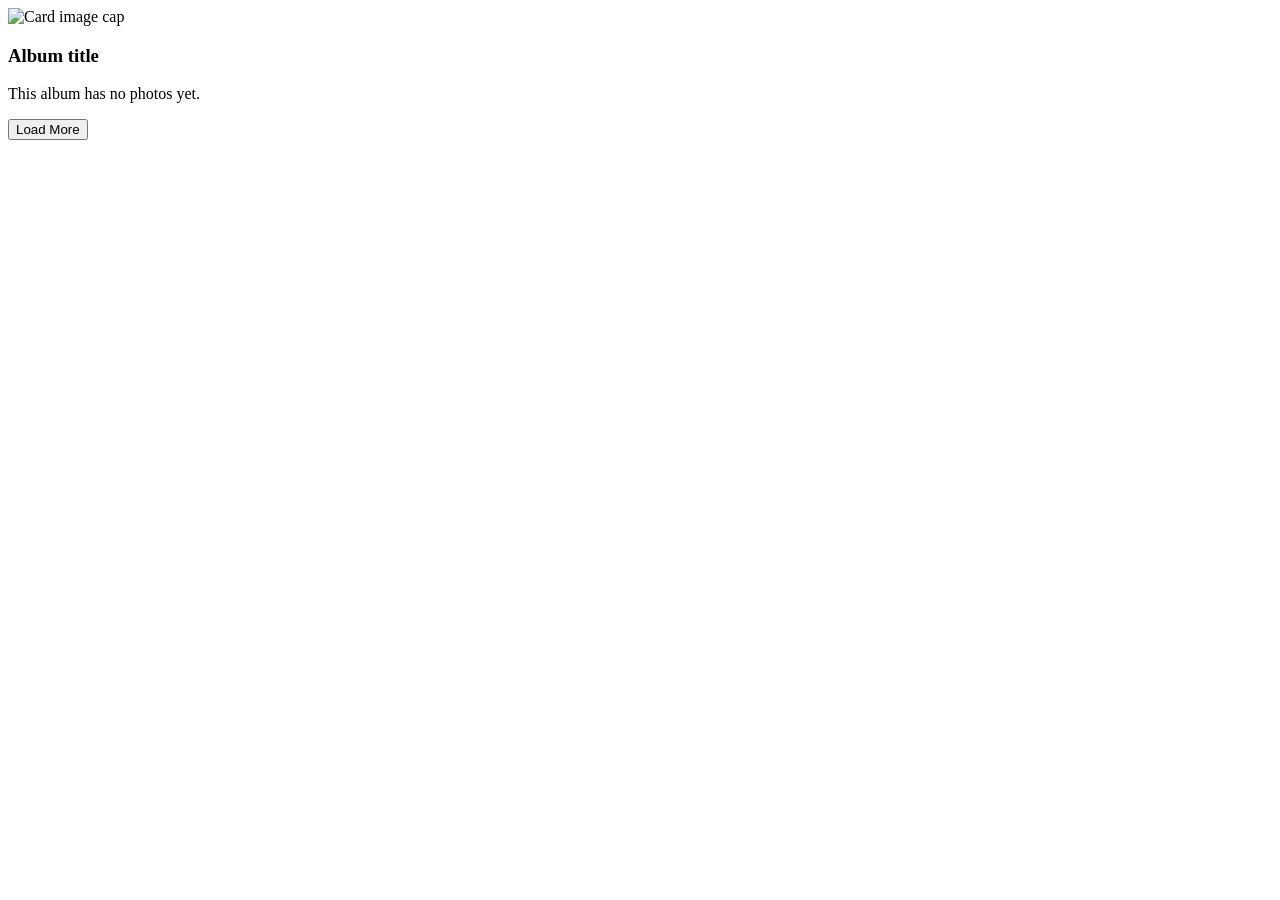
<file: src/main/resources/templates/album-photo-view.html>
<!DOCTYPE html>
<html xmlns:th="http://www.thymeleaf.org" lang="en">
<head>
    <meta charset="UTF-8">
    <link rel="stylesheet" th:href="@{/css/style.css}">
    <link rel="stylesheet" th:href="@{/css/album-view.css}">
    <script th:src="@{/js/htmx.js}"></script>
    <title>Midnight-Shift | Photo Album</title>
</head>
<body>
    <header th:replace="~{fragments/header :: header}"></header>

    <main class="photo-container">
        <section class="card mb-4">
            <img class="card-img-top"
                 th:src="${photos[0].getThumbnailUrl()}"
                 style="height: 300px; object-fit: cover;"
                 alt="Card image cap">
            <div class="card-body">
                <h3 class="card-title" th:text="${album.getTitle()}">Album title</h3>
            </div>
        </section>
        <div id="photo-grid" class="photo-grid">
            <div class="photo-item" th:if="${#lists.isEmpty(photos)}">
                <p>This album has no photos yet.</p>
            </div>
            <div class="photo-item"
                 th:if="${not #lists.isEmpty(photos)}"
                 th:replace="~{fragments/photos :: photos(photos=${photos})}">
            </div>
        </div>

        <div class="load-more-container"
             id="load-more-photos-container">
            <button id="load-more-btn"
                    th:attr="hx-get=@{/api/v1/photos/album/{id}(id=${album.getId()})}"
                    hx-vals='{"page":1}'
                    hx-target="#photo-grid"
                    hx-trigger="click"
                    hx-swap="beforeend"
                    data-page="1"
                    hx-on:click="let page = parseInt(this.dataset.page);
                                 this.setAttribute('hx-vals', JSON.stringify({page: page}));
                                 this.dataset.page = page + 1;">

                Load More
            </button>
        </div>
    </main>
</body>
</html>
</file>
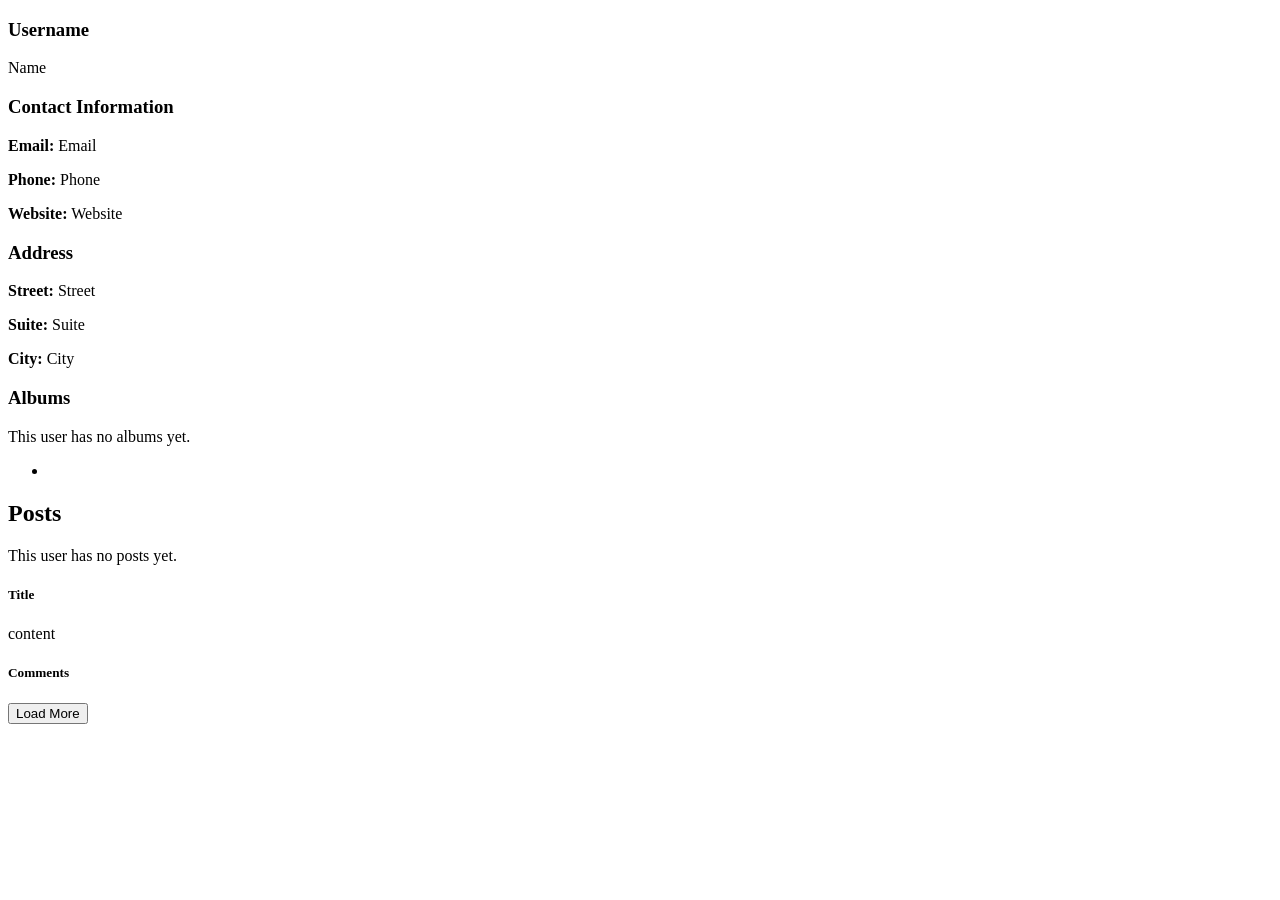
<file: src/main/resources/templates/user-view.html>
<!DOCTYPE html>
<html xmlns:th="http://www.thymeleaf.org" lang="en">
<head>
    <meta charset="UTF-8">
    <link rel="stylesheet" th:href="@{/css/style.css}">
    <link rel="stylesheet" th:href="@{/css/user-view.css}">
    <script th:src="@{/js/htmx.js}"></script>
    <title>Midnight-Shift | User Profile</title>
</head>
<body>
    <header th:replace="~{fragments/header :: header}"></header>

    <main class="profile-layout">
        <aside class="profile-sidebar">
            <div class="profile-card">
                <h3 th:text="${user.getUsername()}">Username</h3>
                <p class="profile-name" th:text="${user.getName()}">Name</p>
                <!-- TODO: Add a profile picture -->
                <div class="profile-section">
                    <h3>Contact Information</h3>
                    <p><span><strong>Email:</strong></span> <span th:text="${user.getEmail()}">Email</span></p>
                    <p><span><strong>Phone:</strong></span> <span th:text="${user.getPhone()}">Phone</span></p>
                    <p><span><strong>Website:</strong></span> <span th:text="${user.getWebsite()}">Website</span></p>
                </div>
                <div class="profile-section">
                    <h3>Address</h3>
                    <p><span><strong>Street:</strong></span> <span th:text="${user.getAddress().getStreet()}">Street</span></p>
                    <p><span><strong>Suite:</strong></span> <span th:text="${user.getAddress().getSuite()}">Suite</span></p>
                    <p><span><strong>City:</strong></span> <span th:text="${user.getAddress().getCity()}">City</span></p>
                </div>
                <div class="profile-section">
                    <h3>Albums</h3>
                    <p th:if="${#lists.isEmpty(albums)}">This user has no albums yet.</p>
                    <div th:if="${not #lists.isEmpty(albums)}" class="albums-list">
                        <ul th:each="album : ${albums}">
                            <li>
                                <a th:text="${album.getTitle()}"
                                   th:href="@{/album/{id}/photos(id=${album.getId()})}"/>
                            </li>
                        </ul>
                    </div>
                </div>
            </div>
        </aside>
        <section class="profile-posts">
            <div class="section-heading">
                <h2 th:text="${user.getUsername()} + 's posts'">Posts</h2>
            </div>
            <div th:if="${#lists.isEmpty(posts)}" class="empty-state">
                <p>This user has no posts yet.</p>
            </div>
            <article class="post-card" th:each="post : ${posts}">
                <div class="post-header">
                    <h5 th:text="${post.getTitle()}">Title</h5>
                </div>
                <div class="post-body">
                    <p th:text="${post.getBody()}">content</p>
                </div>
                <div th:attr="id='comment-section-' + ${post.getId()}" class="comments-section">
                    <h5>Comments</h5>
                    <div th:attr="hx-get=@{/api/v1/comments/posts/{id}(id=${post.getId()})}"
                         hx-trigger="load"
                         hx-target="this"
                         hx-swap="innerHTML">
                    </div>
                </div>
                <div th:if="${postCount > 3}"
                     class="load-more-container"
                     id="load-more-comments-container">

                    <button id="load-more-btn"
                            th:attr="hx-get=@{/api/v1/comments/posts/{id}(id=${post.getId()})},
                                     hx-target='#comment-section-' + ${post.getId()}"
                            hx-vals='{"page":1}'
                            hx-trigger="click"
                            hx-swap="beforeend"
                            data-page="1"
                            hx-on:click="let page = parseInt(this.dataset.page);
                                    this.setAttribute('hx-vals', JSON.stringify({page: page}));
                                    this.dataset.page = page + 1;">

                        Load More
                    </button>
                </div>

            </article>
        </section>
    </main>
</body>
</html>
</file>
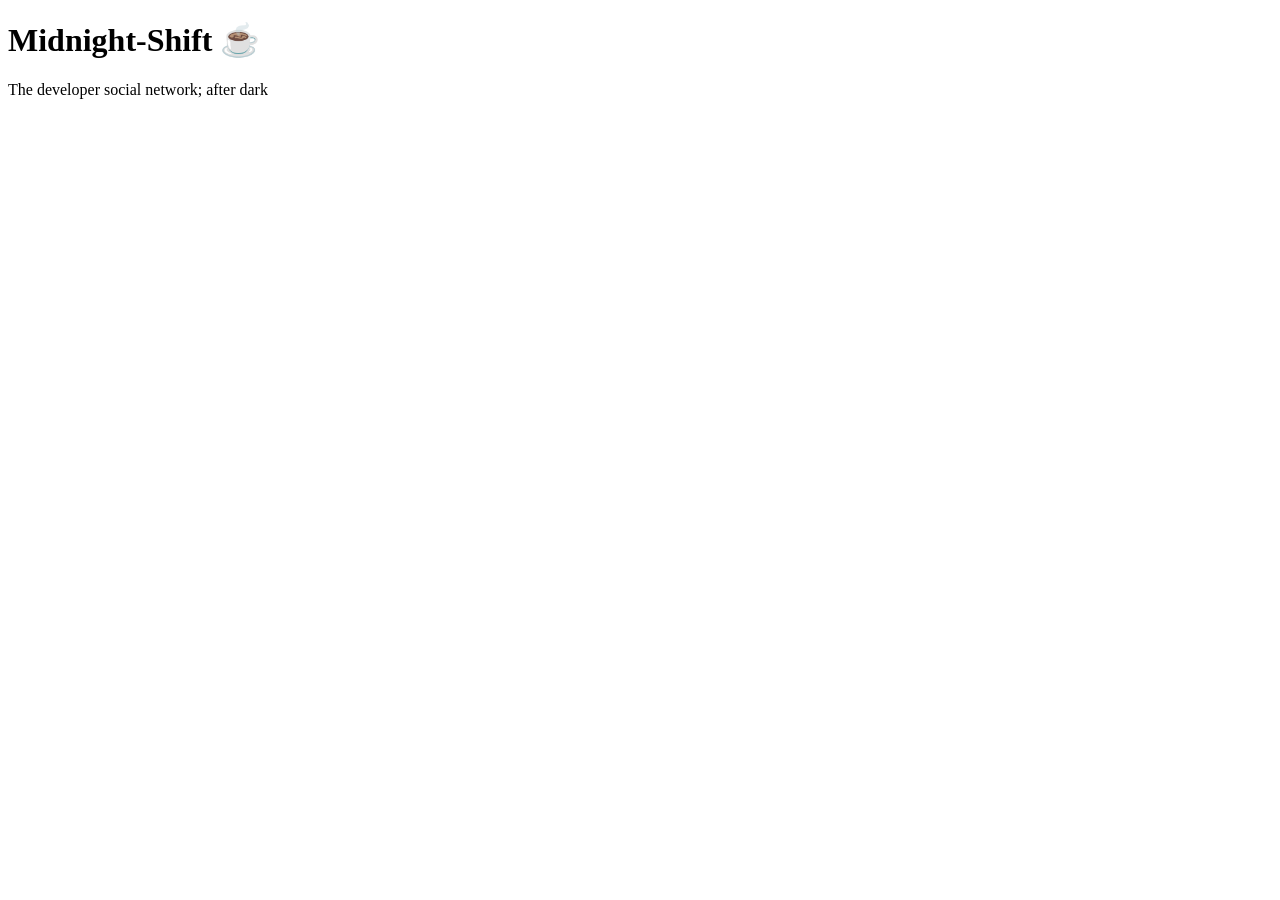
<file: src/main/resources/templates/fragments/header.html>
<!DOCTYPE html>
<html xmlns:th="http://www.thymeleaf.org" lang="en">
<body>
    <header class="site-header" th:fragment="header">
        <h1>Midnight-Shift ☕</h1>
        <p>The developer social network; after dark</p>
    </header>
</body>
</html>
</file>
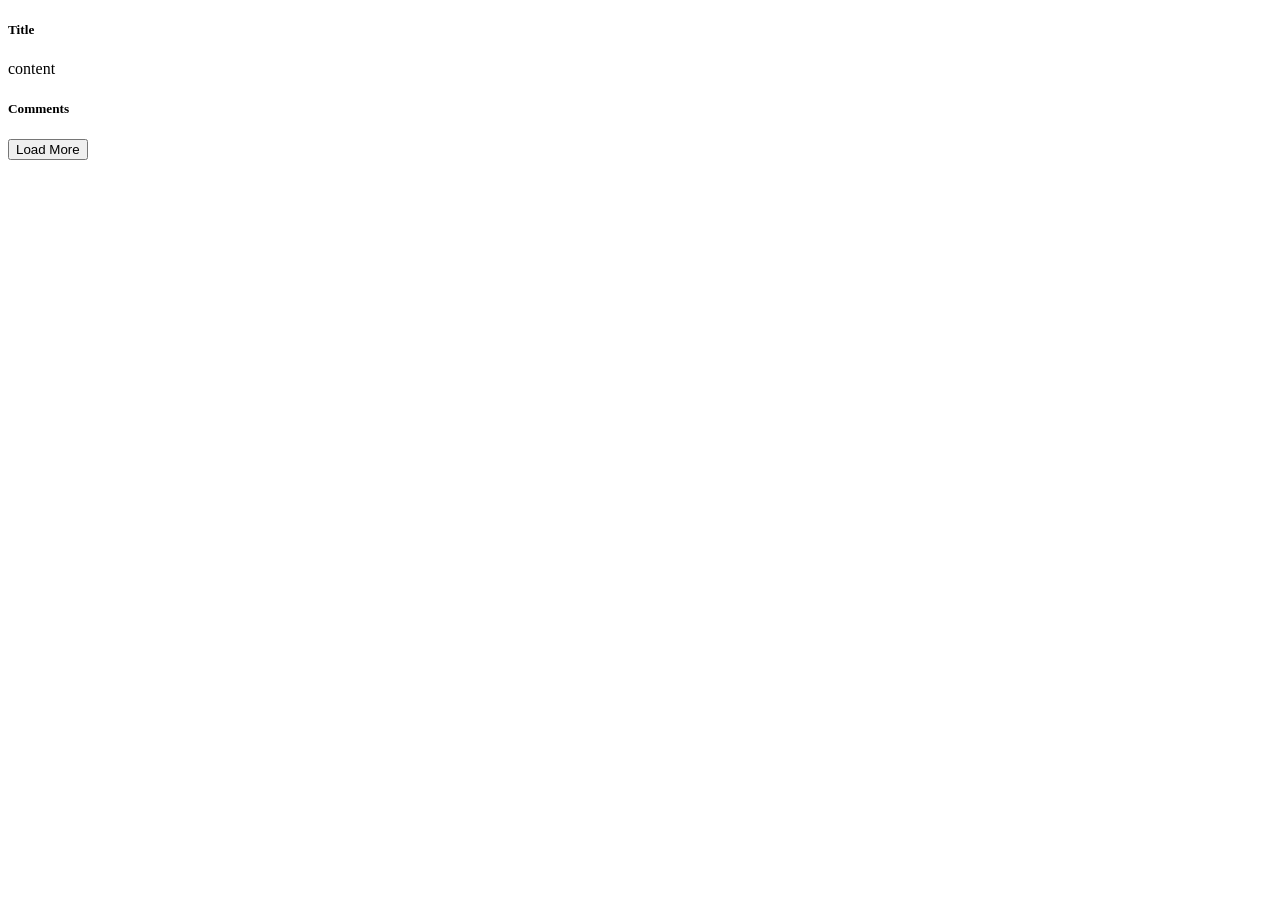
<file: src/main/resources/templates/fragments/posts.html>
<!DOCTYPE html>
<html xmlns:th="http://www.thymeleaf.org" lang="en">
<body>
    <div class="post-card" th:fragment="posts" th:each="post : ${posts}">

        <div class="post-header">
            <h5 th:text="${post.getTitle()}">Title</h5>

            <a class="author"
               th:id="'author-' + ${post.getId()}"
               th:attr="hx-get=@{/api/v1/users/{id}/username(id=${post.getUserId()})}"
               hx-trigger="load"
               hx-target="this"
               hx-swap="innerHTML">
            </a>
        </div>

        <div class="post-body">
            <p th:text="${post.getBody()}">content</p>
        </div>

        <div th:attr="id='comment-section-' + ${post.getId()}" class="comments-section">
            <h5>Comments</h5>
            <div th:attr="hx-get=@{/api/v1/comments/posts/{id}(id=${post.getId()})}"
                 hx-trigger="load"
                 hx-target="this"
                 hx-swap="innerHTML">
            </div>
        </div>

        <div class="load-more-container"
             id="load-more-comments-container">
            <button id="load-more-btn"
                    th:attr="hx-get=@{/api/v1/comments/posts/{id}(id=${post.getId()})},
                                         hx-target='#comment-section-' + ${post.getId()}"
                    hx-vals='{"page":1}'
                    hx-trigger="click"
                    hx-swap="beforeend"
                    data-page="1"
                    hx-on:click="let page = parseInt(this.dataset.page);
                                        this.setAttribute('hx-vals', JSON.stringify({page: page}));
                                        this.dataset.page = page + 1;">

                Load More
            </button>
        </div>
    </div>
</body>
</html>
</file>
